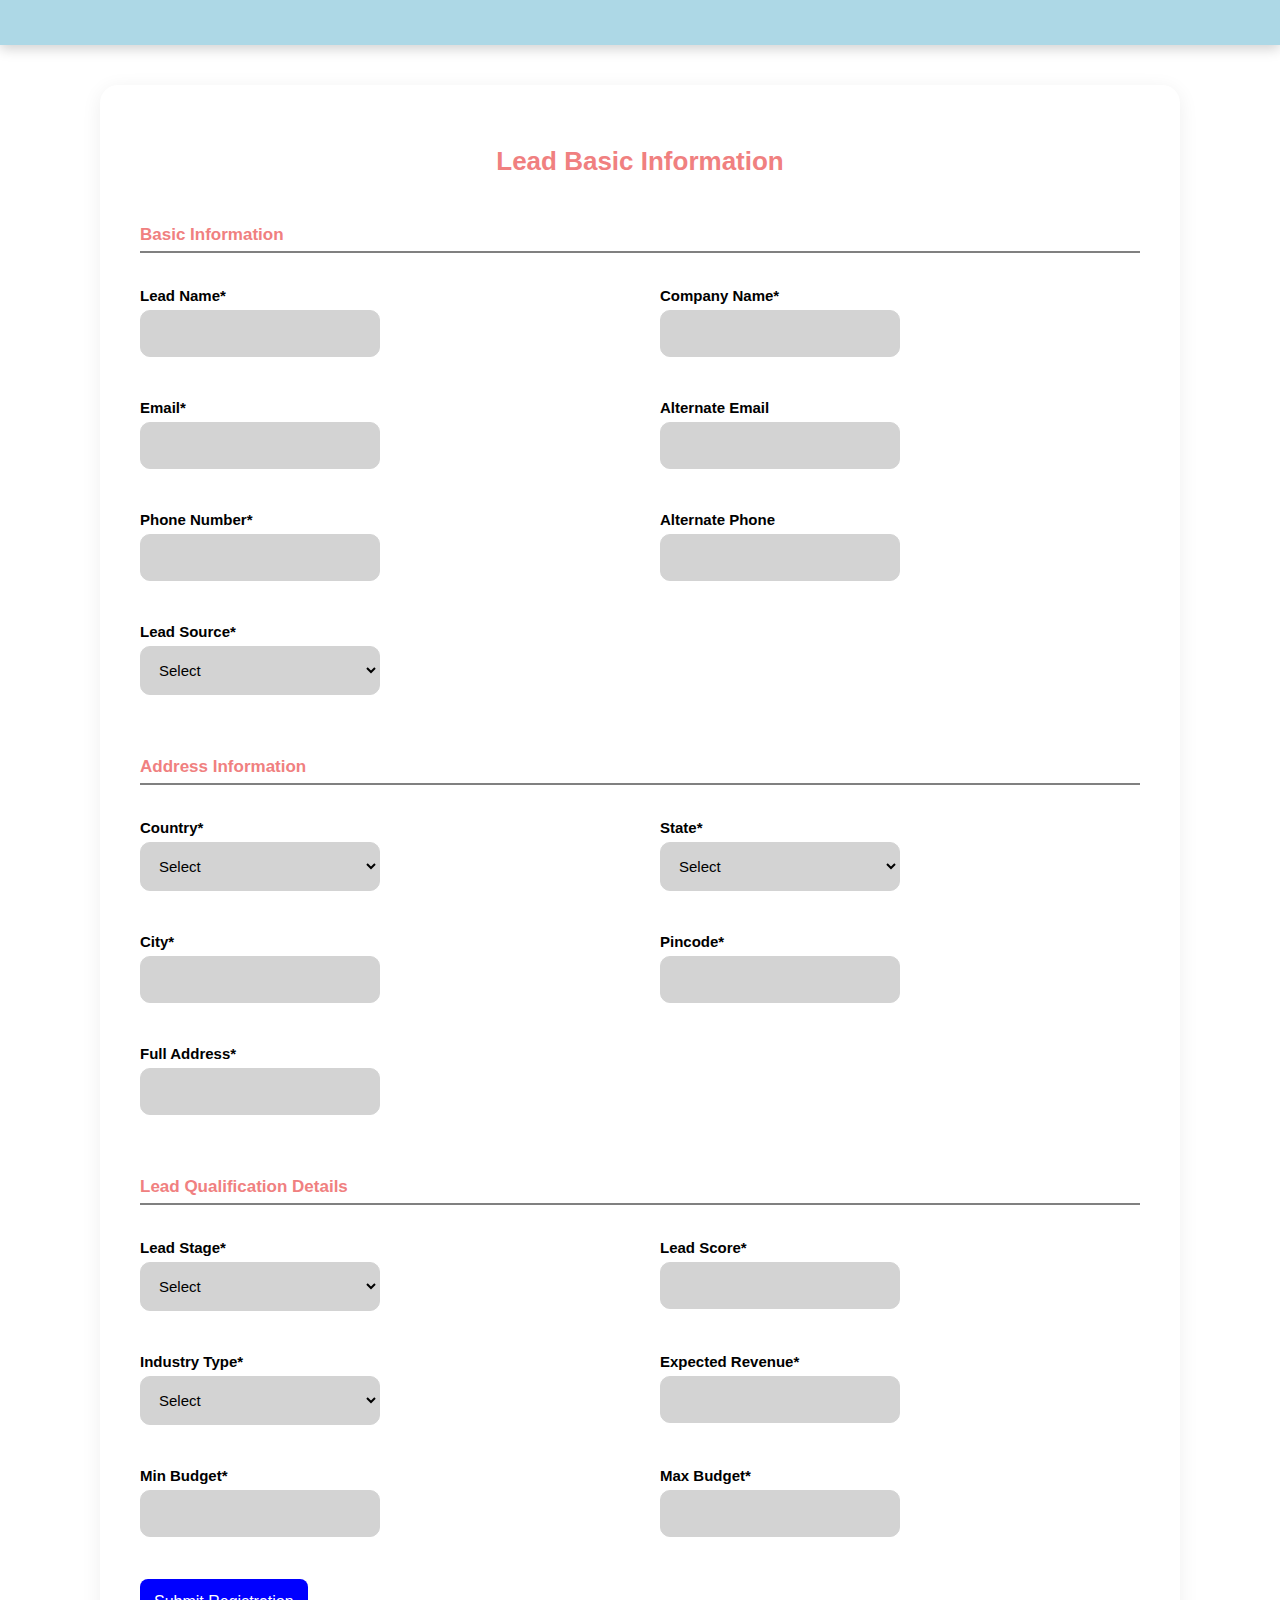
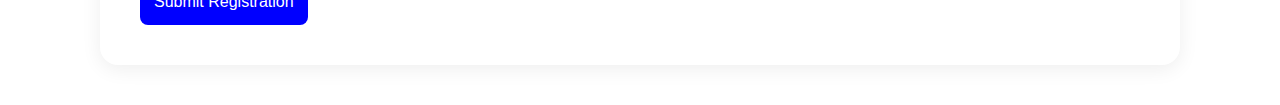
<file: vscode/validations.html>
<!DOCTYPE html>
<html lang="en">
<head>
<meta charset="UTF-8">
<title></title>
<script src="https://code.jquery.com/jquery-3.6.0.min.js"></script>
<style>
    input[type="number"]{
        -moz-appearance: textfield;
    }
body {margin:0; padding:0; font-family:'Inter',sans-serif; background:white;}
.header {background:lightblue; padding:1px 15px; color:black; display:flex; align-items:center; box-shadow:0 4px 12px rgba(0,0,0,0.18);}
.container {max-width:1000px; margin:40px auto; background:white; padding:40px; border-radius:18px; box-shadow:0 4px 20px rgba(0,0,0,0.07);}
h2 {text-align:center; color:lightcoral; font-size:26px; font-weight:700; margin-bottom:28px;}
.section-title {margin:20px 0 10px; padding-bottom:6px; font-weight:600; font-size:17px; border-bottom:2px solid grey; color:lightcoral;}
.form-group {margin-bottom:18px;}
label {display:block; margin-bottom:6px; font-size:15px; font-weight:550;}
input, select {width:50%; padding:14px; border:1px solid lightgrey; border-radius:10px; font-size:15px; box-sizing:border-box; transition:0.23s ease; background:lightgrey;}
input:focus, select:focus {outline:none; border-color:white; background:white; box-shadow:0 0 0 4px rgba(0,109,209,0.15);}
.error {color:red; font-size:13px; margin-top:4px; display:none;}
.form-grid {display:grid; grid-template-columns:1fr 1fr; gap:24px 40px;}
.full-width {grid-column:span 2;}
button {padding:14px; background:blue; color:white; border:none; border-radius:8px; font-size:16px; cursor:pointer;}
button:hover {background:darkblue;}
.popup {position:fixed; top:20px; right:20px; background:green; color:white; padding:12px 18px; border-radius:8px; z-index:9999; opacity:0; transition:0.4s;}
</style>
</head>
<body>

<div class="header">
<h1></h1>
</div>

<div class="container">
<h2>Lead Basic Information</h2>
<form id="leadForm">
<div class="form-grid">

<div class="section-title full-width">Basic Information</div>
<div class="form-group">
<label>Lead Name*</label>
<input type="text" id="leadName">
<span class="error" id="leadNameErr"></span>
</div>

<div class="form-group">
<label>Company Name*</label>
<input type="text" id="companyName">
<span class="error" id="companyNameErr"></span>
</div>

<div class="form-group">
<label>Email*</label>
<input type="text" id="email">
<span class="error" id="emailErr"></span>
</div>

<div class="form-group">
<label>Alternate Email</label>
<input type="text" id="altEmail">
<span class="error" id="altEmailErr"></span>
</div>

<div class="form-group">
<label>Phone Number*</label>
<input type="text" id="phone">
<span class="error" id="phoneErr"></span>
</div>

<div class="form-group">
<label>Alternate Phone</label>
<input type="text" id="altPhone">
<span class="error" id="altPhoneErr"></span>
</div>

<div class="form-group">
<label>Lead Source*</label>
<select id="leadSource">
<option value="">Select</option>
<option>Website</option>
<option>Facebook</option>
<option>Referral</option>
<option>Existing Customer</option>
<option>Walk-in</option>
<option>Partner</option>
<option>WhatsApp</option>
</select>
<span class="error" id="leadSourceErr"></span>
</div>

<div class="section-title full-width">Address Information</div>
<div class="form-group">
<label>Country*</label>
<select id="country">
<option value="">Select</option>
<option>India</option>
</select>
<span class="error" id="countryErr"></span>
</div>

<div class="form-group">
<label>State*</label>
<select id="state">
<option value="">Select</option>
<option>Maharashtra</option>
<option>Karnataka</option>
<option>Delhi</option>
<option>Tamil Nadu</option>
<option>Uttar Pradesh</option>
</select>
<span class="error" id="stateErr"></span>
</div>

<div class="form-group">
<label>City*</label>
<input type="text" id="city">
<span class="error" id="cityErr"></span>
</div>

<div class="form-group">
<label>Pincode*</label>
<input type="text" id="pincode">
<span class="error" id="pincodeErr"></span>
</div>

<div class="form-group">
<label>Full Address*</label>
<input type="text" id="fullAddress">
<span class="error" id="fullAddressErr"></span>
</div>

<div class="section-title full-width">Lead Qualification Details</div>
<div class="form-group">
<label>Lead Stage*</label>
<select id="leadStage">
<option value="">Select</option>
<option>New</option>
<option>Contacted</option>
<option>Interested</option>
<option>Qualified</option>
<option>Proposal Sent</option>
<option>Negotiation</option>
<option>Converted</option>
<option>Lost</option>
</select>
<span class="error" id="leadStageErr"></span>
</div>

<div class="form-group">
<label>Lead Score*</label>
<input type="text" id="leadScore">
<span class="error" id="leadScoreErr"></span>
</div>

<div class="form-group">
<label>Industry Type*</label>
<select id="industryType">
<option value="">Select</option>
<option>IT</option>
<option>Retail</option>
<option>Manufacturing</option>
<option>Logistics</option>
<option>Education</option>
<option>Finance</option>
</select>
<span class="error" id="industryErr"></span>
</div>

<div class="form-group">
<label>Expected Revenue*</label>
<input type="number" id="expRevenue">
<span class="error" id="expRevenueErr"></span>
</div>

<div class="form-group">
<label>Min Budget*</label>
<input type="text" id="minBudget">
</div>

<div class="form-group">
<label>Max Budget*</label>
<input type="text" id="maxBudget">
<span class="error" id="budgetErr"></span>
</div>

<div class="full-width">
<button type="submit">Submit Registration</button>
</div>
</div>
</form>
</div>

<script>

function showPopup(msg) {
    const popup = $('<div class="popup">'+msg+'</div>');
    $("body").append(popup);
    setTimeout(()=>popup.css("opacity","1"),50);
    setTimeout(()=>popup.css("opacity","0"),2500);
    setTimeout(()=>popup.remove(),3000);
}

function setValid(field,error){ $(field).css("border-color","green"); $(error).hide(); }
function setInvalid(field,error,msg){ $(field).css("border-color","red"); $(error).text(msg).show(); }

function validateField() {
    let valid = true;

    const leadName = $("#leadName").val().trim();
    const companyName = $("#companyName").val().trim();
    const email = $("#email").val().trim();
    const altEmail = $("#altEmail").val().trim();
    const phone = $("#phone").val().trim();
    const altPhone = $("#altPhone").val().trim();
    const leadSource = $("#leadSource").val();
    const country = $("#country").val();
    const state = $("#state").val();
    const city = $("#city").val().trim();
    const pincode = $("#pincode").val().trim();
    const fullAddress = $("#fullAddress").val().trim();
    const leadStage = $("#leadStage").val();
    const leadScore = $("#leadScore").val().trim();
    const industryType = $("#industryType").val();
    const expRevenue = $("#expRevenue").val().trim();
    const minBudget = $("#minBudget").val().trim();
    const maxBudget = $("#maxBudget").val().trim();

    if(!/^[A-Za-z ]{3,}$/.test(leadName)){setInvalid("#leadName","#leadNameErr","Min 3 letters"); valid=false;} else setValid("#leadName","#leadNameErr");
    if(!/^[A-Za-z0-9 ]{2,}$/.test(companyName)){setInvalid("#companyName","#companyNameErr","Min 2 letters or numbers"); valid=false;} else setValid("#companyName","#companyNameErr");
    if(!/^[^\s@]+@[^\s@]+\.[^\s@]+$/.test(email)){setInvalid("#email","#emailErr","Invalid email"); valid=false;} else setValid("#email","#emailErr");

    if(altEmail){
        if(!/^[^\s@]+@[^\s@]+\.[^\s@]+$/.test(altEmail) || altEmail === email){
            setInvalid("#altEmail","#altEmailErr","Invalid or same as primary");
            valid = false;
        } else {
            setValid("#altEmail","#altEmailErr");
        }
    } else {
        $("#altEmail").css("border-color","lightgrey");
        $("#altEmailErr").hide();
    }

    if(!/^[6-9]\d{9}$/.test(phone)){setInvalid("#phone","#phoneErr","Must start with 6-9 and 10 digits"); valid=false;} else setValid("#phone","#phoneErr");
    
    if(altPhone){
        if(!/^[6-9]\d{9}$/.test(altPhone) || altPhone===phone){
            setInvalid("#altPhone","#altPhoneErr","Invalid or same as primary");
            valid = false;
        } else {
            setValid("#altPhone","#altPhoneErr");
        }
    } else {
        $("#altPhone").css("border-color","lightgrey");
        $("#altPhoneErr").hide();
    }

    if(!leadSource){setInvalid("#leadSource","#leadSourceErr","Required"); valid=false;} else setValid("#leadSource","#leadSourceErr");
    if(!country){setInvalid("#country","#countryErr","Required"); valid=false;} else setValid("#country","#countryErr");
    if(!state){setInvalid("#state","#stateErr","Required"); valid=false;} else setValid("#state","#stateErr");
    if(!/^[A-Za-z ]+$/.test(city)){setInvalid("#city","#cityErr","Alphabets only"); valid=false;} else setValid("#city","#cityErr");
    if(!/^\d{6}$/.test(pincode)){setInvalid("#pincode","#pincodeErr","6 digits only"); valid=false;} else setValid("#pincode","#pincodeErr");
    if(fullAddress.length<10){setInvalid("#fullAddress","#fullAddressErr","Min 10 chars"); valid=false;} else setValid("#fullAddress","#fullAddressErr");
    if(!leadStage){setInvalid("#leadStage","#leadStageErr","Required"); valid=false;} else setValid("#leadStage","#leadStageErr");
    if(!(leadScore>=1 && leadScore<=100)){setInvalid("#leadScore","#leadScoreErr","1-100"); valid=false;} else setValid("#leadScore","#leadScoreErr");
    if(!industryType){setInvalid("#industryType","#industryErr","Required"); valid=false;} else setValid("#industryType","#industryErr");

    if(!(expRevenue > 0)){setInvalid("#expRevenue","#expRevenueErr","Positive number required"); valid=false;} else setValid("#expRevenue","#expRevenueErr");
    if(!(minBudget > 0)){setInvalid("#minBudget","#budgetErr","Min Budget required and > 0"); valid=false;} else setValid("#minBudget","#budgetErr");
    if(!(maxBudget > 0)){setInvalid("#maxBudget","#budgetErr","Max Budget required and > 0"); valid=false;}
    else if(Number(maxBudget) <= Number(minBudget)){setInvalid("#maxBudget","#budgetErr","Max Budget must be greater than Min Budget"); valid=false;}
    else {setValid("#maxBudget","#budgetErr");}

    return valid;
}


// ⭐ UPDATE 1 — Validate only the field being edited
function validateSingleField(fieldId) {
    const field = $("#" + fieldId);
    const value = field.val().trim();

    // Temporarily store original value
    const originalVal = value;

    // Run full validation
    validateField();

    // Restore all untouched fields to light grey
    $("input,select").not(field).css("border-color", "lightgrey");
    $(".error").not("#" + fieldId + "Err").hide();
}


// ⭐ UPDATE 2 — Remove validateField() from input events
function liveValidation(){

    // Length & numeric restrictions (kept same as yours)
    $("#city, #leadName, #companyName, #email, #fullAddress").on("input", function(){
        if (this.value.length > 25) this.value = this.value.slice(0,25);
    });

    $("#pincode").on("input", function(){
        this.value = this.value.replace(/\D/g,'').slice(0,6);
    });

    $("#leadScore").on("input", function(){
        this.value = this.value.replace(/\D/g,'').slice(0,3);
    });

    $("#expRevenue").on("input", function(){
        let v = Number(this.value.replace(/\D/g,''));
        if (v > 900000) v = 900000;
        this.value = v;
    });

    // ⭐ UPDATE 2 (ONLY field-level validation here)
    $("#leadName, #companyName, #email, #altEmail, #phone, #altPhone, #city, #pincode, #fullAddress, #leadScore, #expRevenue, #minBudget, #maxBudget")
        .on("input", function(){
            validateSingleField(this.id);
        });

    // Keep dropdown validation same
    $("#leadSource, #country, #state, #leadStage, #industryType").on("change",validateField);

    // Keypress restrictions (unchanged)
    $("#leadName").on("keypress", function(e){ if(!/[A-Za-z ]/.test(String.fromCharCode(e.which))) e.preventDefault(); });
    $("#companyName").on("keypress", function(e){ if(!/[A-Za-z0-9 ]/.test(String.fromCharCode(e.which))) e.preventDefault(); });
    $("#city").on("keypress", function(e){ if(!/[A-Za-z ]/.test(String.fromCharCode(e.which))) e.preventDefault(); });
    $("#pincode").on("keypress", function(e){ if(!/[0-9]/.test(String.fromCharCode(e.which))) e.preventDefault(); });
    $("#leadScore").on("keypress", function(e){ if(!/[0-9]/.test(String.fromCharCode(e.which))) e.preventDefault(); });
    $("#expRevenue, #minBudget, #maxBudget").on("keypress", function(e){ if(!/[0-9.]/.test(String.fromCharCode(e.which))) e.preventDefault(); });

    $("#phone, #altPhone").on("input", function(){
        this.value = this.value.replace(/\D/g,''); 
        if(this.value.length > 10) this.value = this.value.slice(0,10); 
    });
    $("#phone, #altPhone").on("keypress", function(e){
        const char = String.fromCharCode(e.which);
        if(!/[0-9]/.test(char)) e.preventDefault();
        if(this.value.length===0 && !/[6-9]/.test(char)) e.preventDefault(); 
    });
}

$(document).ready(function(){

    // Maxlength additions
    $("#leadName").attr("maxlength", "25");
    $("#companyName").attr("maxlength", "25");
    $("#email").attr("maxlength", "25");
    $("#city").attr("maxlength", "25");
    $("#fullAddress").attr("maxlength", "25");
    $("#leadScore").attr("maxlength", "3");
    $("#pincode").attr("maxlength", "6");
    $("#expRevenue").attr("max", "900000");

    liveValidation();

    $("#leadForm").submit(function(e){
        e.preventDefault();

        if(validateField()) {
            showPopup("Form submitted successfully!");
            $("#leadForm")[0].reset();
            $("input, select").css("border-color","lightgrey");
        }
    });
});
</script>
</body>
</html>
</file>
